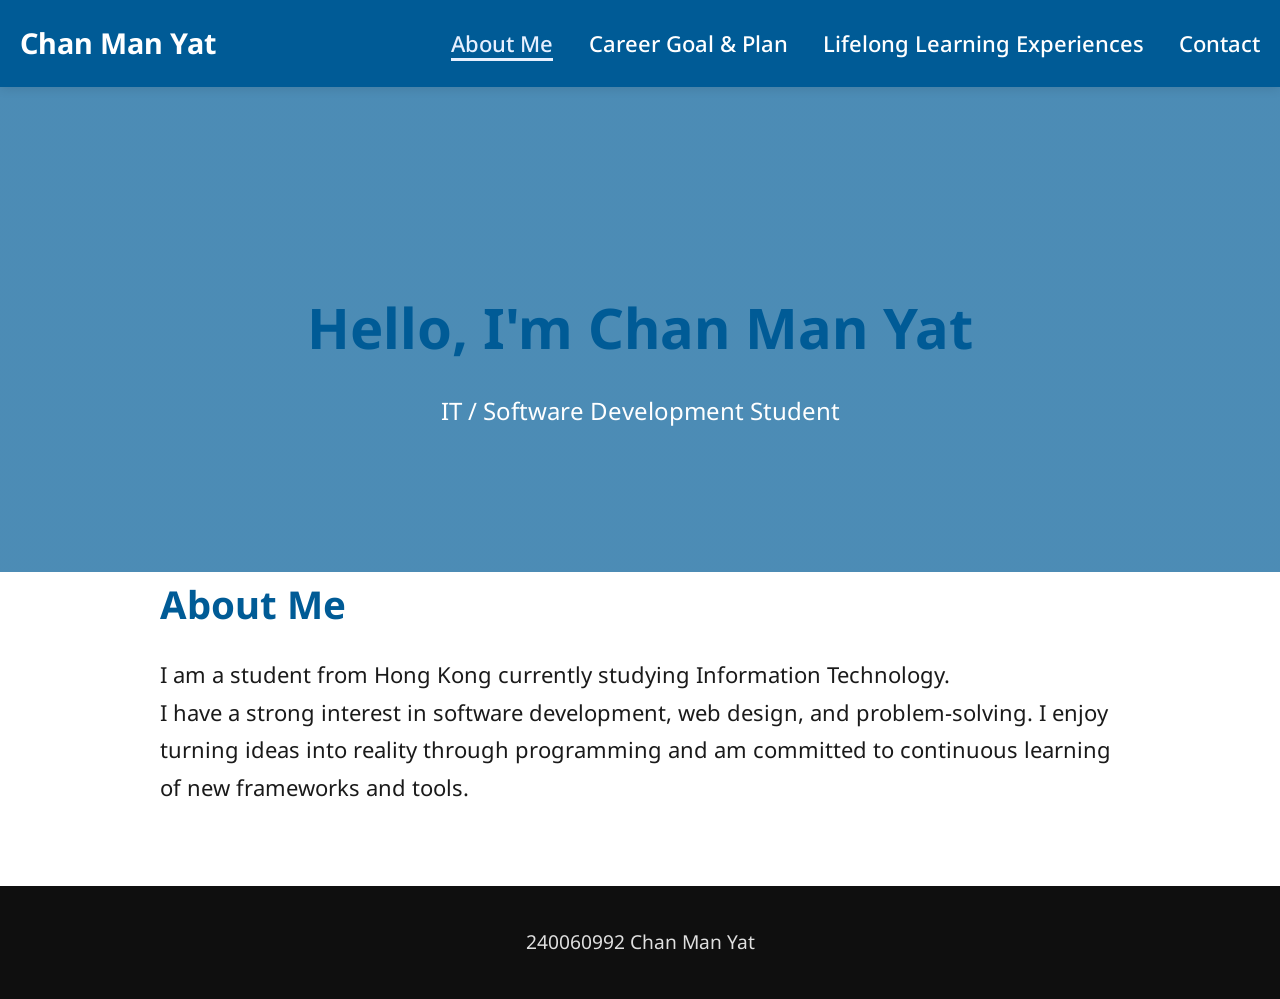
<file: index.html>
<!DOCTYPE html>
<html lang="en">
<head>
  <meta charset="UTF-8" />
  <meta name="viewport" content="width=device-width, initial-scale=1.0"/>
  <title>Chan Man Yat</title>
  <link rel="stylesheet" href="styles.css">
  <link href="https://fonts.googleapis.com/css2?family=Noto+Sans:wght@400;500;700&family=Noto+Sans+TC:wght@400;500;700&display=swap" rel="stylesheet">
</head>
<body>
  <header>
    <nav class="navbar">
      <div class="logo">Chan Man Yat</div>
      <ul class="nav-links">
        <li><a href="index.html" class="active">About Me</a></li>
        <li><a href="career.html">Career Goal & Plan</a></li>
        <li><a href="learning.html">Lifelong Learning Experiences</a></li>
        <li><a href="contact.html">Contact</a></li>
      </ul>
    </nav>
  </header>

  <section class="hero">
    <div class="hero-content">
      <h1>Hello, I'm Chan Man Yat</h1>
      <p>IT / Software Development Student</p>
    </div>
  </section>

  <section class="about container">
    <h2>About Me</h2>
    <p>I am a student from Hong Kong currently studying Information Technology. <br>I have a strong interest in software development, web design, and problem-solving. I enjoy turning ideas into reality through programming and am committed to continuous learning of new frameworks and tools.</p>
  
  </section>

  <footer>
    <p>240060992 Chan Man Yat</p>
  </footer>
</body>
</html>
</file>
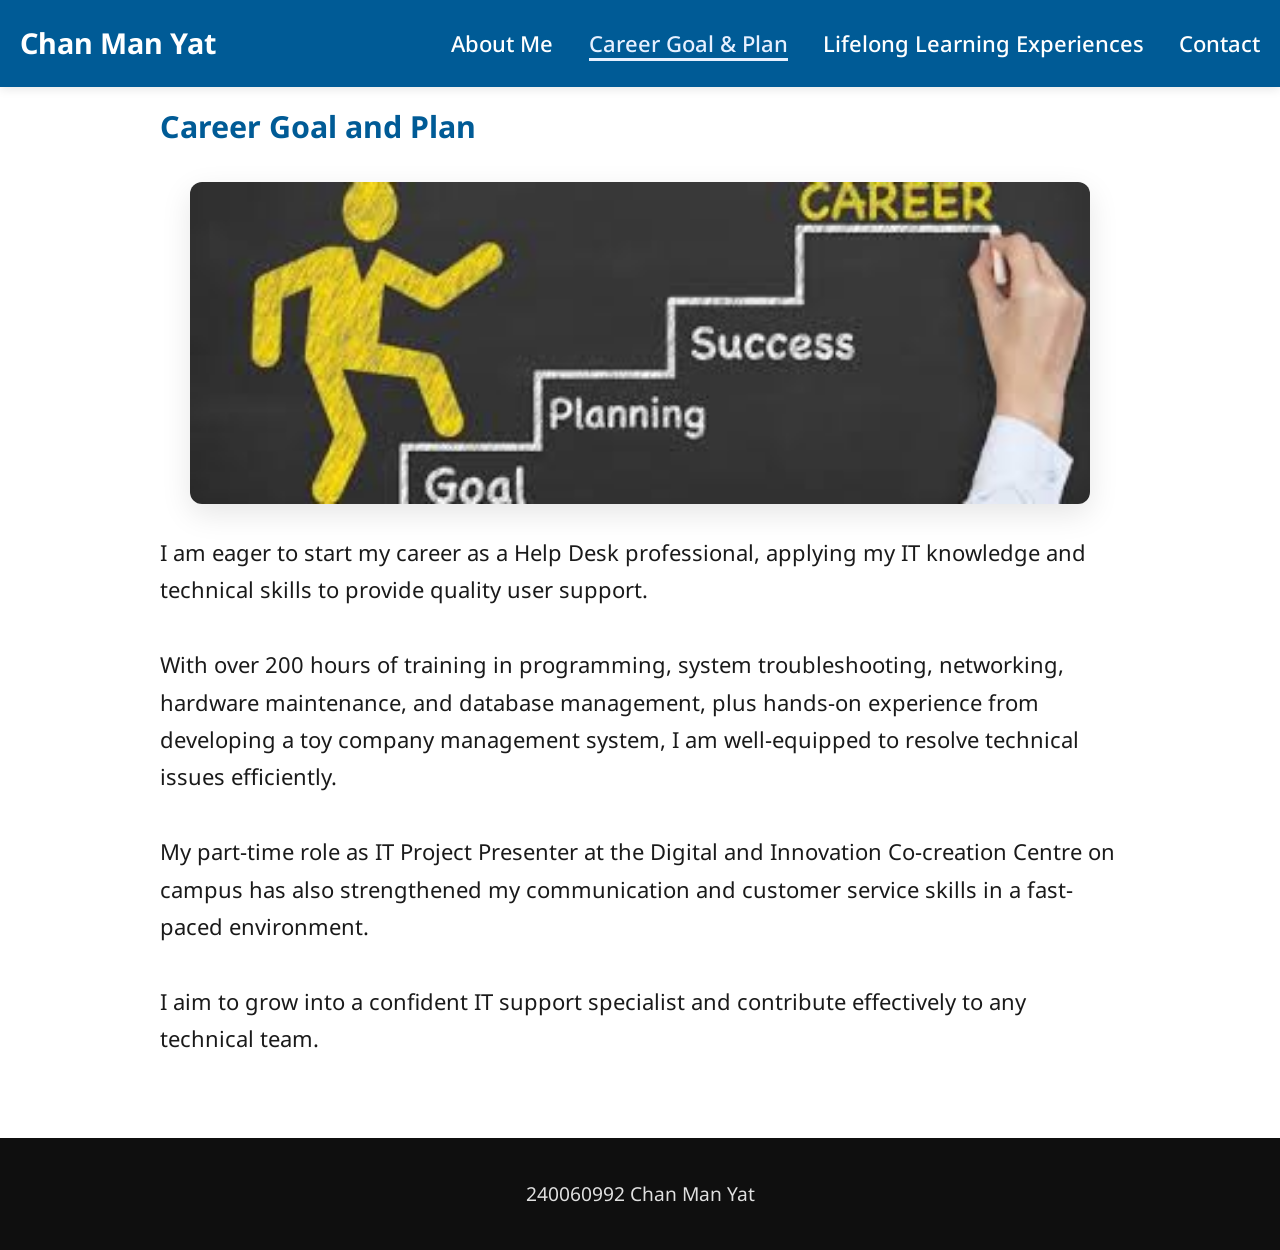
<file: career.html>
<!DOCTYPE html>
<html lang="en">
<head>
  <meta charset="UTF-8" />
  <meta name="viewport" content="width=device-width, initial-scale=1.0"/>
  <title>Career Goal & Plan | Chan Man Yat</title>
  <link rel="stylesheet" href="styles.css">
  <link href="https://fonts.googleapis.com/css2?family=Noto+Sans:wght@400;500;700&family=Noto+Sans+TC:wght@400;500;700&display=swap" rel="stylesheet">
  
  <style>
    .career-image {
      width: 100%;
      max-width: 900px;
      margin: 30px auto;
      display: block;
      border-radius: 12px;
      box-shadow: 0 10px 30px rgba(0,0,0,0.1);
    }
  </style>
</head>
<body>
  <header>
    <nav class="navbar">
      <div class="logo">Chan Man Yat</div>
      <ul class="nav-links">
        <li><a href="index.html">About Me</a></li>
        <li><a href="career.html" class="active">Career Goal & Plan</a></li>
        <li><a href="learning.html">Lifelong Learning Experiences</a></li>
        <li><a href="contact.html">Contact</a></li>
      </ul>
    </nav>
  </header>

  <section class="container">
    <h1>Career Goal & Plan</h1>

    <h3>Career Goal and Plan</h3>
        <img src="images.jfif"  class="career-image">
    
    <p>
      I am eager to start my career as a Help Desk professional, applying my IT knowledge and technical skills to provide quality user support.<br><br>
      With over 200 hours of training in programming, system troubleshooting, networking, hardware maintenance, and database management, plus hands-on experience from developing a toy company management system, I am well-equipped to resolve technical issues efficiently.<br><br>
      My part-time role as IT Project Presenter at the Digital and Innovation Co-creation Centre on campus has also strengthened my communication and customer service skills in a fast-paced environment.<br><br>
      I aim to grow into a confident IT support specialist and contribute effectively to any technical team.
    </p>
  </section>

  <footer>
    <p>240060992 Chan Man Yat</p>
  </footer>
</body>
</html>
</file>
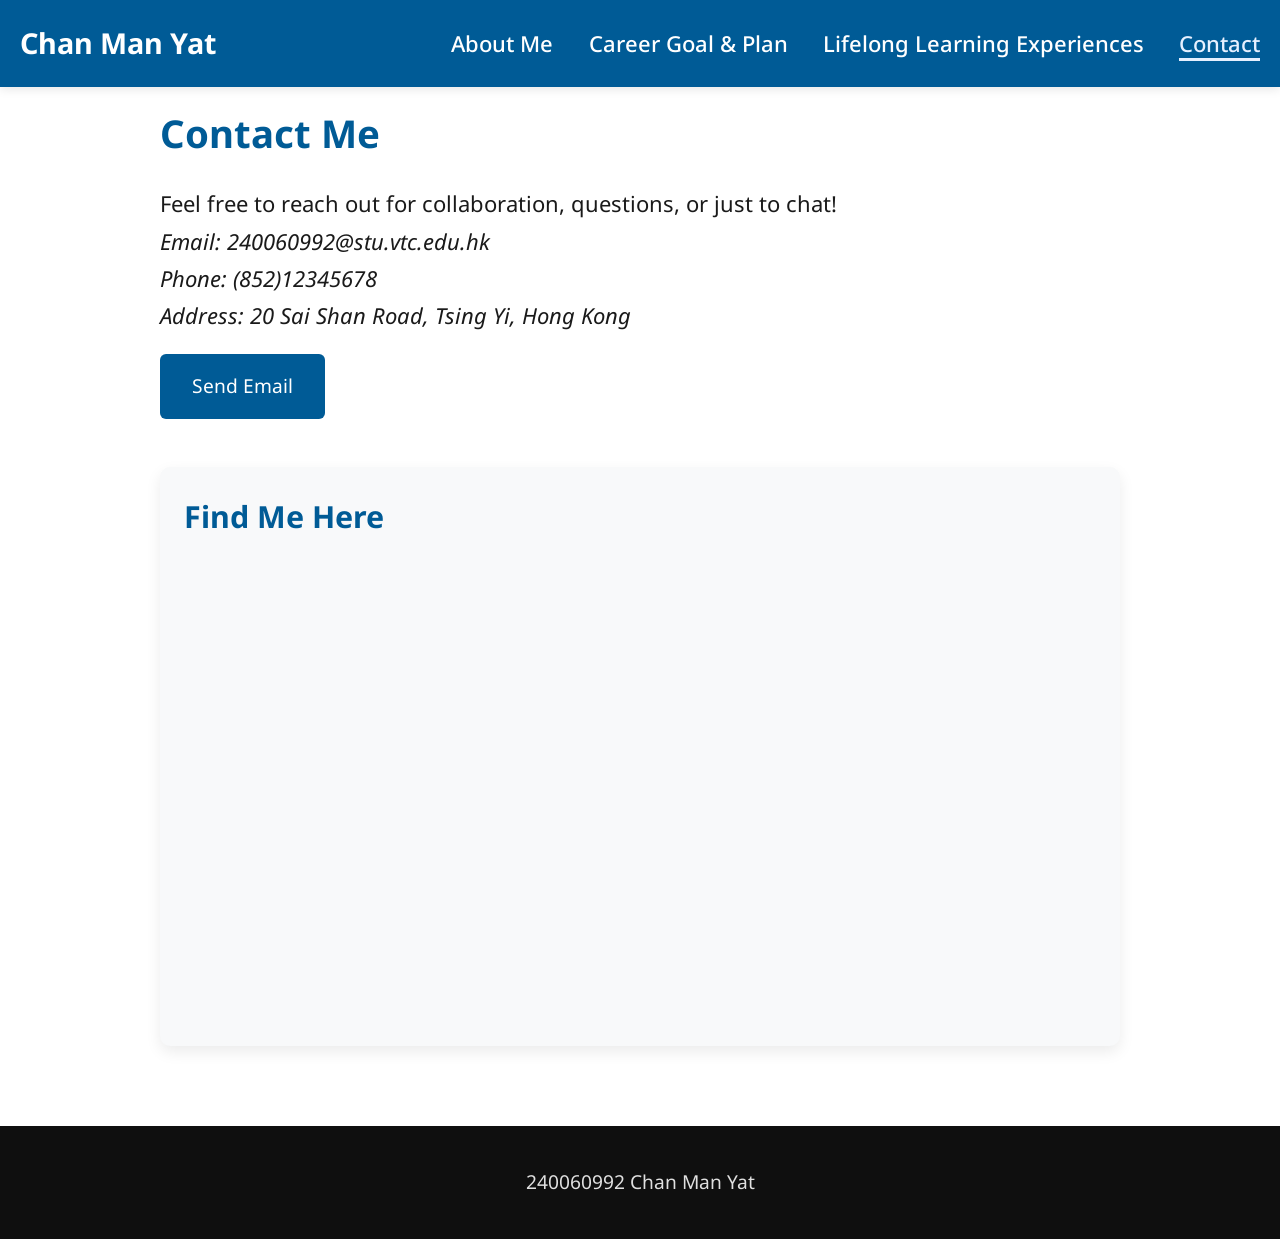
<file: contact.html>
<!DOCTYPE html>
<html lang="en">
<head>
  <meta charset="UTF-8" />
  <meta name="viewport" content="width=device-width, initial-scale=1.0"/>
  <title>Contact Me</title>
  <link rel="stylesheet" href="styles.css">
  <link href="https://fonts.googleapis.com/css2?family=Noto+Sans:wght@400;500;700&family=Noto+Sans+TC:wght@400;500;700&display=swap" rel="stylesheet">
</head>
<body>
  <header>
    <nav class="navbar">
      <div class="logo">Chan Man Yat</div>
      <ul class="nav-links">
        <li><a href="index.html">About Me</a></li>
        <li><a href="career.html">Career Goal & Plan</a></li>
        <li><a href="learning.html">Lifelong Learning Experiences</a></li>
        <li><a href="contact.html" class="active">Contact</a></li>
      </ul>
    </nav>
  </header>

  <section class="container">
    <h1>Contact Me</h1>
    <h2>Contact Me</h2>
    <p>Feel free to reach out for collaboration, questions, or just to chat!</p>
    
    <address>
      Email: 240060992@stu.vtc.edu.hk<br>
      Phone: (852)12345678<br>
      Address: 20 Sai Shan Road, Tsing Yi, Hong Kong
    </address>
    
    <a href="mailto:your.email@example.com" class="btn">Send Email</a>

    <div class="map-container">
      <h3>Find Me Here</h3>
      <iframe 
        src="https://www.google.com/maps/embed?pb=!1m18!1m12!1m3!1d3689.5!2d114.104!3d22.341!2m3!1f0!2f0!3f0!3m2!1i1024!2i768!4f13.1!3m3!1m2!1s0x340406b0b0b0b0b1%3A0x0!2zMjDliIblk4zmiJDlj4zpg6jplKQgU2FpIFNoYW4gUm9hZCwgVHNpbmcgWWksIEhvbmcgS29uZw!5e0!3m2!1sen!2shk!4v1730000000000!5m2!1sen!2shk" 
        width="100%" 
        height="450" 
        style="border:0;" 
        allowfullscreen="" 
        loading="lazy" 
        referrerpolicy="no-referrer-when-downgrade">
      </iframe>
    </div>
  </section>

  <footer>
    <p>240060992 Chan Man Yat</p>
  </footer>
</body>
</html>
</file>
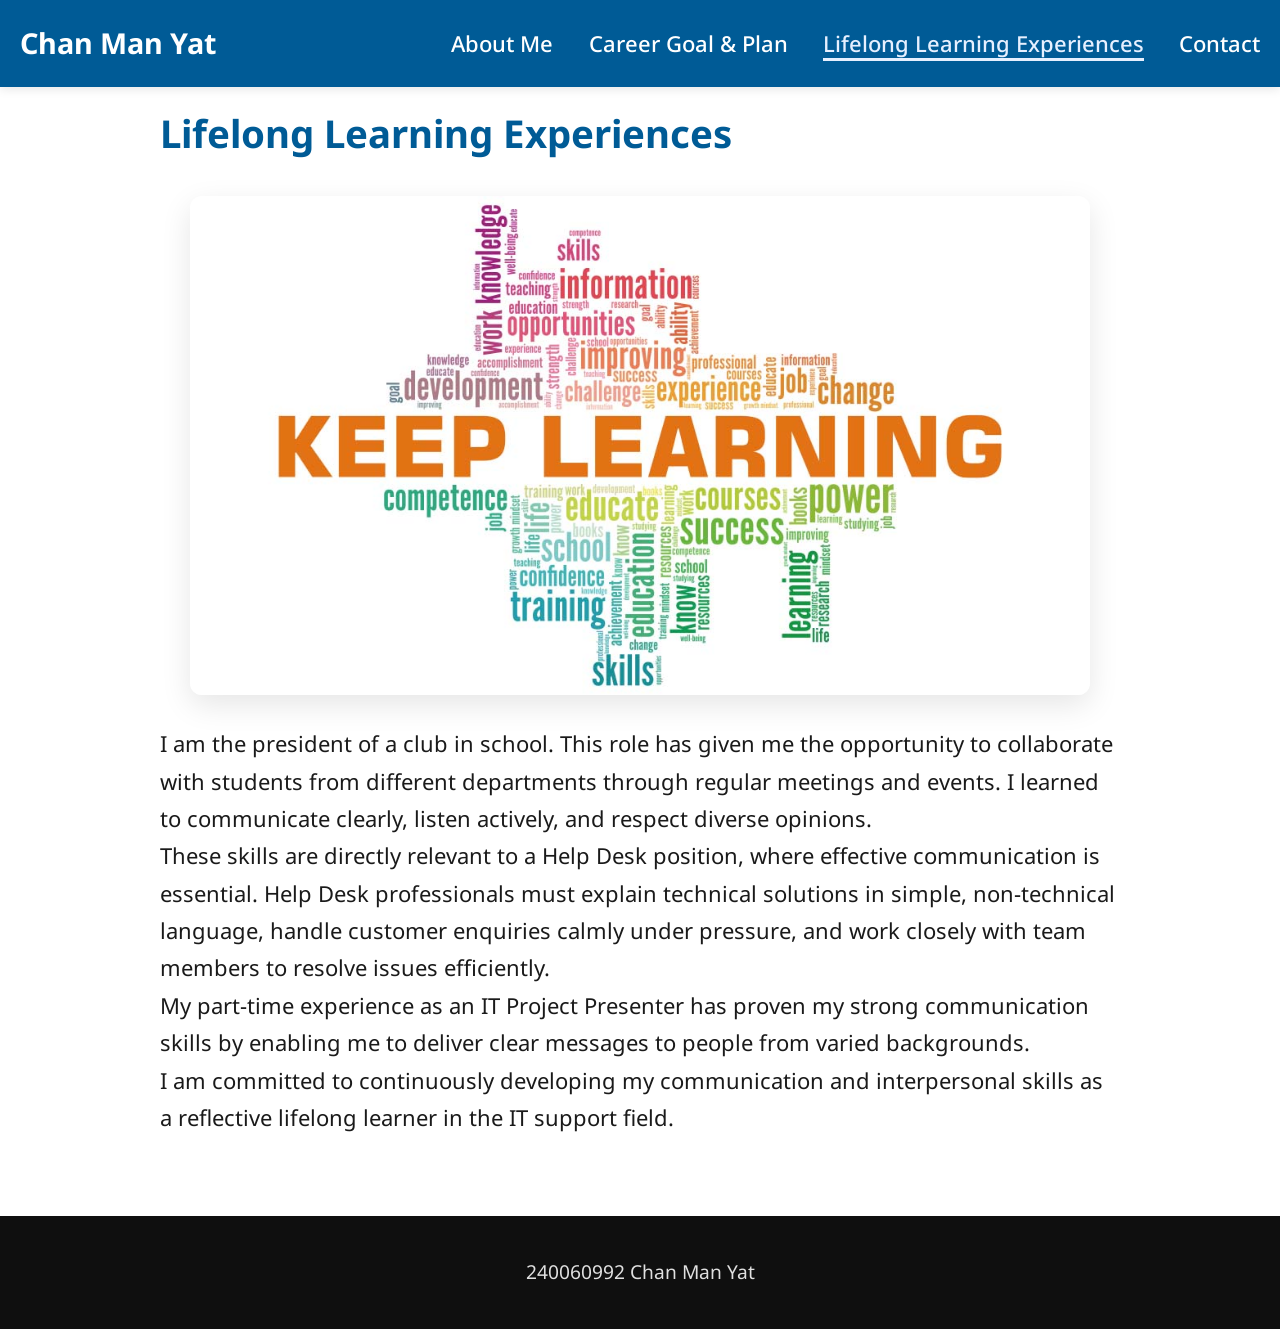
<file: learning.html>
<!DOCTYPE html>
<html lang="en">
<head>
  <meta charset="UTF-8" />
  <meta name="viewport" content="width=device-width, initial-scale=1.0"/>
  <title>Lifelong Learning Experiences</title>
  <link rel="stylesheet" href="styles.css">
  <link href="https://fonts.googleapis.com/css2?family=Noto+Sans:wght@400;500;700&family=Noto+Sans+TC:wght@400;500;700&display=swap" rel="stylesheet">
</head>
<style>
    .career-image {
      width: 100%;
      max-width: 900px;
      margin: 30px auto;
      display: block;
      border-radius: 12px;
      box-shadow: 0 10px 30px rgba(0,0,0,0.1);
    }
  </style>
<body>
  <header>
    <nav class="navbar">
      <div class="logo">Chan Man Yat</div>
      <ul class="nav-links">
        <li><a href="index.html">About Me</a></li>
        <li><a href="career.html">Career Goal & Plan</a></li>
        <li><a href="learning.html" class="active">Lifelong Learning Experiences</a></li>
        <li><a href="contact.html">Contact</a></li>
      </ul>
    </nav>
  </header>

  <section class="container">
    <h1>Lifelong Learning Experiences</h1>
    <h2>Lifelong Learning Experiences</h2>
    <img src="image02.jpg"  class="career-image">
    <P>
      I am the president of a club in school. This role has given me the opportunity to collaborate with students from different departments through regular meetings and events. I learned to communicate clearly, listen actively, and respect diverse opinions.<br>
      These skills are directly relevant to a Help Desk position, where effective communication is essential. Help Desk professionals must explain technical solutions in simple, non-technical language, handle customer enquiries calmly under pressure, and work closely with team members to resolve issues efficiently. <br>
      My part-time experience as an IT Project Presenter has proven my strong communication skills by enabling me to deliver clear messages to people from varied backgrounds.<br>
      I am committed to continuously developing my communication and interpersonal skills as a reflective lifelong learner in the IT support field.
    </P>
    

    </div>
  </section>

  <footer>
    <p>240060992 Chan Man Yat </p>
  </footer>
</body>
</html>
</file>
<file: styles.css>
/* Reset & Base */
* {
  margin: 0;
  padding: 0;
  box-sizing: border-box;
}

body {
  font-family: 'Noto Sans', 'Noto Sans TC', sans-serif;
  background: #ffffff;
  color: #1a1a1a;
  line-height: 1.7;
  font-size: 22px;           /* Your requested larger size */
}

/* Layout */
.container {
  max-width: 1000px;
  margin: 0 auto;
  padding: 0 20px;
}

/* Navigation */
.navbar {
  background: #005b96;
  color: white;
  padding: 1.2rem 20px;
  position: fixed;
  width: 100%;
  top: 0;
  z-index: 100;
  display: flex;
  justify-content: space-between;
  align-items: center;
  box-shadow: 0 2px 10px rgba(0, 0, 0, 0.1);
}

.logo {
  font-size: 1.8rem;
  font-weight: bold;
}

.nav-links {
  list-style: none;
  display: flex;
  gap: 2.2rem;
}

.nav-links a {
  color: white;
  text-decoration: none;
  font-weight: 500;
  transition: color 0.3s ease;
}

.nav-links a:hover,
.nav-links a.active {
  color: #e6f0ff;
  border-bottom: 3px solid #e6f0ff;
}

/* Hero Section */
.hero {
  background: linear-gradient(rgba(0, 91, 150, 0.7), rgba(0, 91, 150, 0.7)),
              url('https://via.placeholder.com/1920x600/005b96/ffffff?text=Welcome+Banner') center/cover no-repeat;
  color: white;
  text-align: center;
  padding: 200px 20px 140px;
  margin-top: 80px;          /* Adjusted for fixed nav height */
}

.hero h1 {
  font-size: 3.5rem;
  margin-bottom: 1rem;
}

.hero p {
  font-size: 1.5rem;
}

.avatar {
  width: 200px;
  height: 200px;
  border-radius: 50%;
  border: 5px solid white;
  margin-top: 2rem;
}

/* Headings & Buttons */
h1, h2, h3 {
  color: #005b96;
  margin-bottom: 1.2rem;
}

h1 { font-size: 3rem; }
h2 { font-size: 2.4rem; }
h3 { font-size: 1.9rem; }

.btn {
  display: inline-block;
  background: #005b96;
  color: white;
  padding: 1rem 2rem;
  text-decoration: none;
  border-radius: 6px;
  margin-top: 1.2rem;
  font-size: 1.2rem;
  transition: all 0.3s ease;
}

.btn:hover {
  background: #004080;
  transform: translateY(-3px);
  box-shadow: 0 6px 15px rgba(0, 91, 150, 0.25);
}

/* Photo Gallery */
.gallery .photo-grid {
  display: grid;
  grid-template-columns: repeat(auto-fill, minmax(320px, 1fr));
  gap: 2rem;
  margin-top: 3rem;
}

.photo-grid img {
  width: 100%;
  height: auto;
  border-radius: 10px;
  box-shadow: 0 6px 15px rgba(0, 0, 0, 0.1);
  transition: all 0.4s ease;
}

.photo-grid img:hover {
  transform: scale(1.06);
  box-shadow: 0 12px 30px rgba(0, 0, 0, 0.15);
}

/* Lifelong Learning Timeline (stable single column) */
.intro {
  text-align: center;
  font-size: 1.4rem;
  color: #444;
  margin: 1.5rem 0 3.5rem;
}

.timeline {
  position: relative;
  max-width: 900px;
  margin: 0 auto 5rem;
  padding: 2rem 0;
}

.timeline::before {
  content: '';
  position: absolute;
  width: 5px;
  background: linear-gradient(to bottom, #005b96, #a0d0ff);
  top: 0;
  bottom: 0;
  left: 45px;
  border-radius: 3px;
}

.timeline-item {
  position: relative;
  margin-bottom: 4rem;
  padding-left: 100px;
}

.timeline-dot {
  position: absolute;
  width: 24px;
  height: 24px;
  background: #005b96;
  border: 5px solid white;
  border-radius: 50%;
  top: 10px;
  left: 33px;
  box-shadow: 0 0 0 5px rgba(0, 91, 150, 0.2);
  transition: all 0.3s ease;
}

.timeline-item:hover .timeline-dot {
  transform: scale(1.3);
}

.timeline-content {
  background: white;
  padding: 2rem;
  border-radius: 12px;
  box-shadow: 0 10px 25px rgba(0, 0, 0, 0.08);
  transition: all 0.4s ease;
  border-left: 6px solid #005b96;
}

.timeline-item:hover .timeline-content {
  transform: translateX(15px);
  box-shadow: 0 15px 35px rgba(0, 0, 0, 0.12);
}

.year {
  font-size: 1.6rem;
  font-weight: bold;
  color: #005b96;
  margin-bottom: 1rem;
  display: block;
}

/* Map (from contact page) */
.map-container {
  margin-top: 3rem;
  background: #f8f9fa;
  padding: 1.5rem;
  border-radius: 10px;
  box-shadow: 0 6px 15px rgba(0, 0, 0, 0.08);
}

/* Footer */
footer {
  background: #0f0f0f;
  color: #e0e0e0;
  text-align: center;
  padding: 2.5rem 20px;
  margin-top: 5rem;
  font-size: 1.2rem;
}

/* Mobile Responsive */
@media (max-width: 768px) {
  body {
    font-size: 20px;          /* Slightly smaller on mobile for comfort */
  }

  .navbar {
    padding: 1rem;
  }

  .nav-links {
    gap: 1.5rem;
    flex-wrap: wrap;
    justify-content: center;
  }

  .hero {
    padding: 160px 20px 100px;
  }

  .hero h1 {
    font-size: 2.8rem;
  }

  .timeline::before {
    left: 35px;
  }

  .timeline-item {
    padding-left: 80px;
  }

  .timeline-dot {
    left: 25px;
  }
}

/* Photo Gallery Enhancements */
.gallery {
  padding: 120px 20px 60px; /* Space after fixed nav */
}

.gallery h1 {
  text-align: center;
  margin-bottom: 0.5rem;
}

.intro {
  text-align: center;
  font-size: 1.3rem;
  color: #555;
  margin-bottom: 3rem;
  max-width: 800px;
  margin-left: auto;
  margin-right: auto;
}

.photo-grid {
  display: grid;
  grid-template-columns: repeat(auto-fill, minmax(320px, 1fr));
  gap: 2rem;
  margin-top: 2rem;
}

.photo-item {
  position: relative;
  overflow: hidden;
  border-radius: 12px;
  box-shadow: 0 8px 20px rgba(0,0,0,0.1);
  transition: all 0.4s ease;
}

.photo-item:hover {
  transform: translateY(-10px);
  box-shadow: 0 15px 35px rgba(0,0,0,0.15);
}

.photo-item img {
  width: 100%;
  height: 100%;
  object-fit: cover;          /* Makes images fill nicely without distortion */
  display: block;
  transition: transform 0.5s ease;
}

.photo-item:hover img {
  transform: scale(1.08);
}

.overlay {
  position: absolute;
  bottom: 0;
  left: 0;
  right: 0;
  background: linear-gradient(to top, rgba(0,91,150,0.85), transparent);
  color: white;
  padding: 1.2rem;
  opacity: 0;
  transition: opacity 0.4s ease;
}

.photo-item:hover .overlay {
  opacity: 1;
}

.caption {
  font-size: 1.1rem;
  font-weight: 500;
  text-align: center;
}

/* Mobile adjustments */
@media (max-width: 768px) {
  .photo-grid {
    grid-template-columns: repeat(auto-fill, minmax(280px, 1fr));
    gap: 1.5rem;
  }
}
</file>
